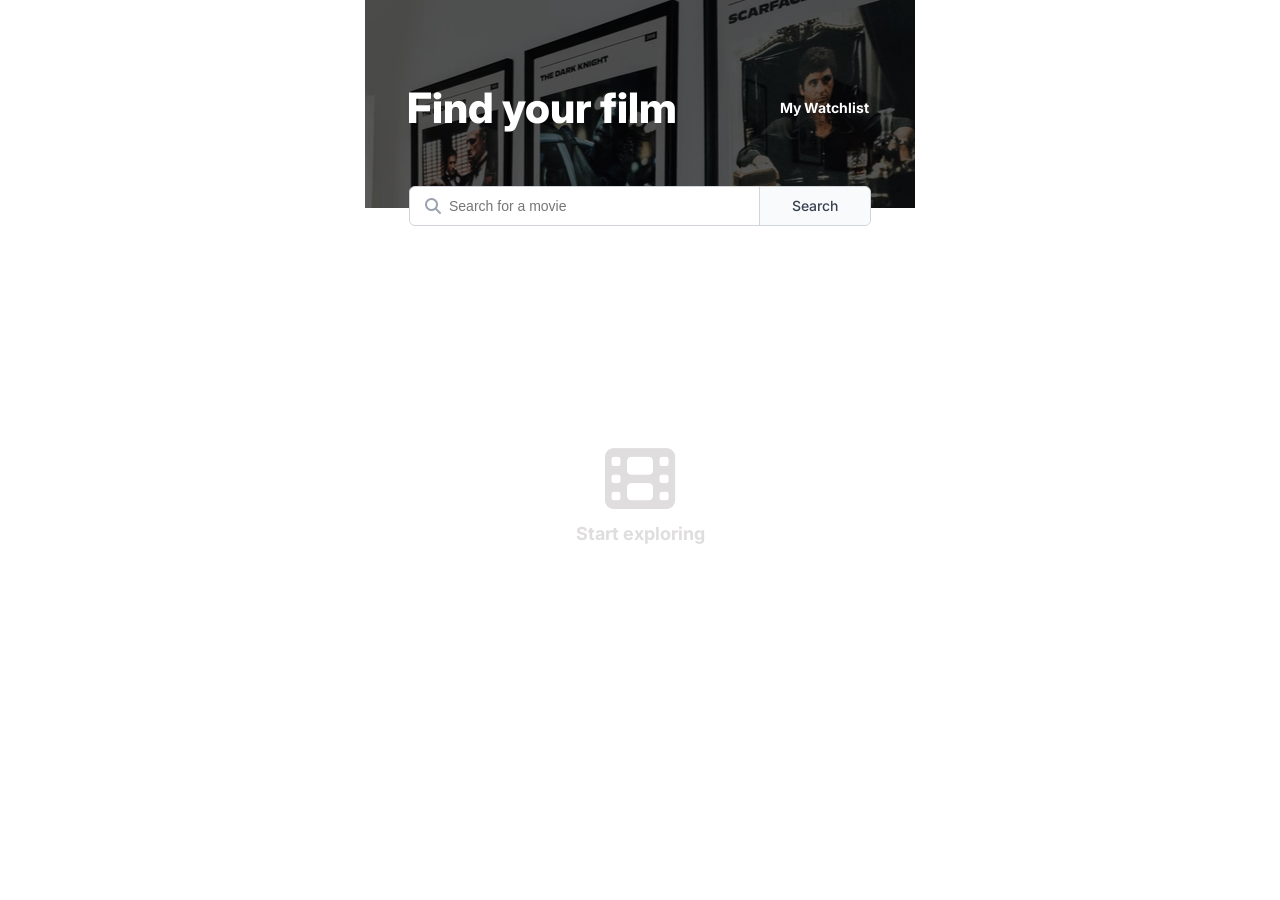
<file: index.html>
<!DOCTYPE html>
<html lang="en">
<head>
    <link rel="preconnect" href="https://fonts.googleapis.com">
    <link rel="preconnect" href="https://fonts.gstatic.com" crossorigin>
    <link href="https://fonts.googleapis.com/css2?family=Inter:ital,opsz,wght@0,14..32,100..900;1,14..32,100..900&display=swap" rel="stylesheet">
    <!-- Font Awesome -->
    <link rel="stylesheet" href="https://cdnjs.cloudflare.com/ajax/libs/font-awesome/6.1.1/css/all.min.css" integrity="sha512-KfkfwYDsLkIlwQp6LFnl8zNdLGxu9YAA1QvwINks4PhcElQSvqcyVLLD9aMhXd13uQjoXtEKNosOWaZqXgel0g=="
	 crossorigin="anonymous" referrerpolicy="no-referrer" />
    <link rel="stylesheet" href="css/style.css">
    <meta name="viewport" content="width=device-width, initial-scale=1.0">
    <title>Movie Watchlist</title>
</head>
<body>
    <header>
        <div id="heading" class="heading">
            <h1>Find your film</h1>
            <a href="watchlist.html">My Watchlist</a>
        </div>
        <div class="search">
            <i class="fa-solid fa-magnifying-glass"></i>
            <input type="search" id="search" placeholder="Search for a movie" />
            <button id="search-btn" class="search-btn">Search</button>
        </div>
    </header>
    
    <main id="movies-container">
        <div id="initial-state" class="initial-state">
            <i class="fa-solid fa-film"></i>
            <p>Start exploring</p>
        </div>
    </main>
    
    <script src="script/main.js"></script>
</body>
</html>
</file>
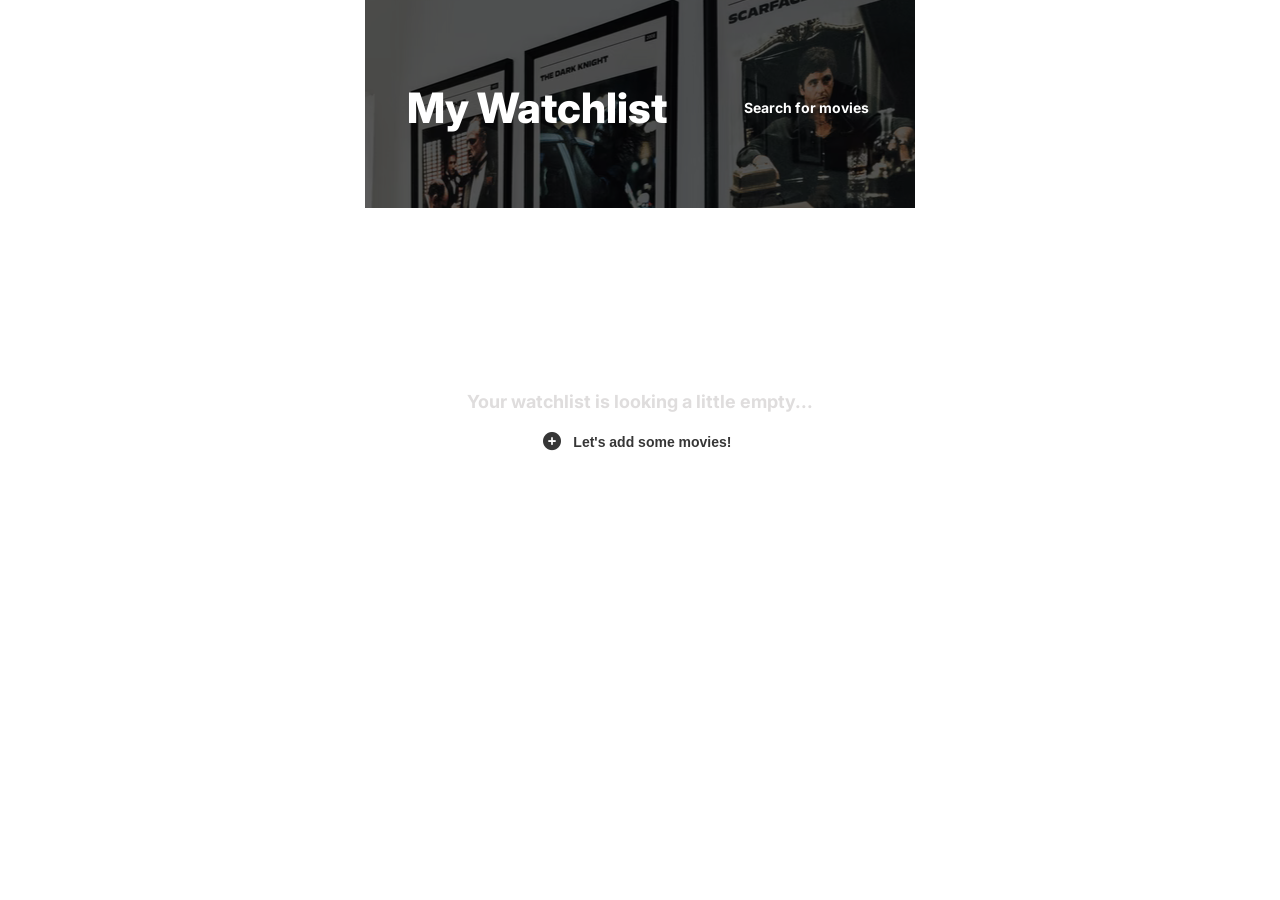
<file: watchlist.html>
<!DOCTYPE html>
<html lang="en">
<head>
    <link rel="preconnect" href="https://fonts.googleapis.com">
    <link rel="preconnect" href="https://fonts.gstatic.com" crossorigin>
    <link href="https://fonts.googleapis.com/css2?family=Inter:ital,opsz,wght@0,14..32,100..900;1,14..32,100..900&display=swap" rel="stylesheet">
    <meta name="viewport" content="width=device-width, initial-scale=1.0">
    <title>Document</title>
    <link rel="stylesheet" href="https://cdnjs.cloudflare.com/ajax/libs/font-awesome/6.1.1/css/all.min.css" integrity="sha512-KfkfwYDsLkIlwQp6LFnl8zNdLGxu9YAA1QvwINks4PhcElQSvqcyVLLD9aMhXd13uQjoXtEKNosOWaZqXgel0g=="
	 crossorigin="anonymous" referrerpolicy="no-referrer" />
    <link rel="stylesheet" href="css/watchlist-style.css">
</head>
<body>
    <header>
        <div id="heading" class="heading">
            <h1>My Watchlist</h1>
            <a href="index.html">Search for movies</a>
        </div>
    </header>
    
    <main id="movies-container">
        <div id="watchlist" class="watchlist">
            <p>Your watchlist is looking a little empty...</p>
            <div class="add">
                <i class="fa-solid fa-circle-plus"></i>
                <button id="add-movies-btn" class="add-movies-btn">Let's add some movies!</button>
            </div>
        </div>
    </main>
    <script src="script/watchlist.js"></script>
</body>
</html>
</file>
<file: css/style.css>
* {
    box-sizing: border-box;
}

html, 
body {
    padding: 0;
    margin: 0;
    font-family: "Inter", sans-serif;
}

header,
main {
    width: 550px;
    margin: 0 auto;
}

header {
    background-image: url("../images/background.png");
    background-color: rgba(0, 0, 0, 0.6);
    background-blend-mode: darken;
    background-position: 34% 22.4%;
    height: 208px;
    color: #FFFFFF;
}

main {
    height: 571px;
    padding: 2.62em 2.75em 0;
}

.initial-state {
    margin: 42% auto 0;
    text-align: center;
    color: #DFDDDD;
}

.fa-film {
    font-size: 70px;
    color: #DFDDDD;
}

.initial-state > p {
    font-size: 1.125rem;
    font-weight: 700;
    margin: 0.486em 0 0;
}

.heading {
    display: flex;
    flex-direction: row;
    align-items: center;
    justify-content: space-between;
    padding-top: 82px;
}

h1 {
    font-size: 2.62rem;
    font-weight: 800;
    margin: 0;
    margin-left: 1em;
}

.heading a {
    font-size: 0.875rem;
    font-weight: 700;
    color: #FFFFFF;
    text-decoration: none;
    margin-right: 3.28em;
}

.search {
    display: flex;
    align-items: center;
    width: 462px;
    background-color: #FFFFFF;
    border-radius: 6px;
    border: 1px solid #D1D5DB;
    margin: 0 auto;
    position: relative;
    top: 53px;
}

.fa-magnifying-glass {
    color: #9CA3AF;
    padding: 11px 8px 11px 15px;
}

input, button {
    border: none;
    font-size: 0.875rem;
    font-weight: 500;
    line-height: 20px;
}

input {
    width: 24.42em;
    height: 38px;
    color: #6b7280;
    padding: 9px 0;
    border-right: 1px solid #D1D5DB;
}

input:focus,
input:active {
    outline: none;
}

.search-btn {
    width: 120px;
    align-self: stretch;
    color: #374151;
    border-top-right-radius: 6px;
    border-bottom-right-radius: 6px;
    font-family: inherit;
    background-color: #F9FAFB;
}

section {
    display: flex;
    padding: 1.321em 0;
    border-bottom: 1px solid #E5E7EB;
}

.poster {
    width: 6.18em;
    margin-right: 1.312em;
    border-radius: 2.34px;
}

.movie-info {
    display: flex;
    flex-direction: column;
    padding: 0.812em 0 0.625em;
    height: 147px;
}

.title {
    display: flex;
    align-items: center;
    margin-bottom: 11px;
    color: #111827;
}

h2 {
    font-size: 1.125rem;
    color: #222222;
    font-weight: 500;
    margin: 0 8px 0 0;
}

.rating {
    margin: 0 0 0 4px;
}

.rating,
.genre,
.time,
.watchlist-btn {
    font-size: 0.75rem;
    font-weight: 400;
    line-height: 20px;
}

.time {
    margin: 0 19px 0 0;
}

.genre {
    margin: 0 30px 0 0;
}

.plot {
    font-size: 0.875rem;
    font-weight: 400;
    color: #6B7280;
    line-height: 20px;
    margin: 0;
    height: 60px;
}

.info {
    display: flex;
    align-items: center;
    margin-bottom: 8px;
    color: #111827;
}

.fa-star {
    color: #FEC654;
    font-size: 11px;
}

.fa-circle-plus {
    color: #111827;
    font-size: 16px;
    margin-right: 5px;
}

.watchlist-btn {
    background: none;
    color: #111827;
    cursor: pointer;
    padding: 0;
}
</file>
<file: css/watchlist-style.css>
* {
    box-sizing: border-box;
}

html, 
body {
    padding: 0;
    margin: 0;
    font-family: "Inter", sans-serif;
}

header,
main {
    width: 550px;
    margin: 0 auto;
}

header {
    background-image: url("../images/background.png");
    background-color: rgba(0, 0, 0, 0.6);
    background-blend-mode: darken;
    background-position: 34% 22.4%;
    height: 208px;
    color: #FFFFFF;
}

main {
    height: 571px;
    padding: 2.62em 2.75em 0;
}

.watchlist {
    margin: 8.625em auto 0;
    text-align: center;
}

.add {
    display: flex;
    align-items: center;
    justify-content: center;
}

.watchlist > p {
    color: #DFDDDD;
    font-size: 1.125rem;
    font-weight: 700;
    margin: 0 0 15px;
    line-height: 28.5px;
}

.add-movies-btn {
    color: #363636;
    background-color: #FFFFFF;
    font-size: 0.875rem;
    font-weight: 700;
    line-height: 20px;
    margin: 0;
    border: none;
    cursor: pointer;
}

.fa-circle-plus {
    font-size: 18px;
    color: #363636;
    margin-right: 0.38em;
}

.heading {
    display: flex;
    flex-direction: row;
    align-items: center;
    justify-content: space-between;
    padding-top: 5.125em;
}

h1 {
    font-size: 2.62rem;
    font-weight: 800;
    margin: 0;
    margin-left: 1em;
}

.heading a {
    font-size: 0.875rem;
    font-weight: 700;
    color: #FFFFFF;
    text-decoration: none;
    margin-right: 3.28em;
}

.watchlist-movie {
    display: flex;
    padding: 1.321em 0;
    border-bottom: 1px solid #E5E7EB;
}

.poster {
    width: 6.18em;
    margin-right: 1.312em;
    border-radius: 2.34px;
}

.movie-info {
    display: flex;
    flex-direction: column;
    padding: 0.812em 0 0.625em;
    height: 147px;
}

.title {
    display: flex;
    align-items: center;
    margin-bottom: 11px;
    color: #111827;
}

h2 {
    font-size: 1.125rem;
    color: #222222;
    font-weight: 500;
    margin: 0 8px 0 0;
}

.rating {
    margin: 0 0 0 4px;
}

.rating,
.genre,
.time,
.watchlist-btn {
    font-size: 0.75rem;
    font-weight: 400;
    line-height: 20px;
}

.time {
    margin: 0 19px 0 0;
}

.genre {
    margin: 0 30px 0 0;
}

.plot {
    font-size: 0.875rem;
    font-weight: 400;
    color: #6B7280;
    line-height: 20px;
    margin: 0;
    height: 60px;
}

.info {
    display: flex;
    align-items: center;
    margin-bottom: 8px;
    color: #111827;
}

.fa-star {
    color: #FEC654;
    font-size: 11px;
}

.fa-circle-minus {
    color: #111827;
    font-size: 16px;
    margin-right: 5px;
}

.remove-btn {
    background: none;
    color: #111827;
    cursor: pointer;
    border: none;
    padding: 0;
}
</file>
